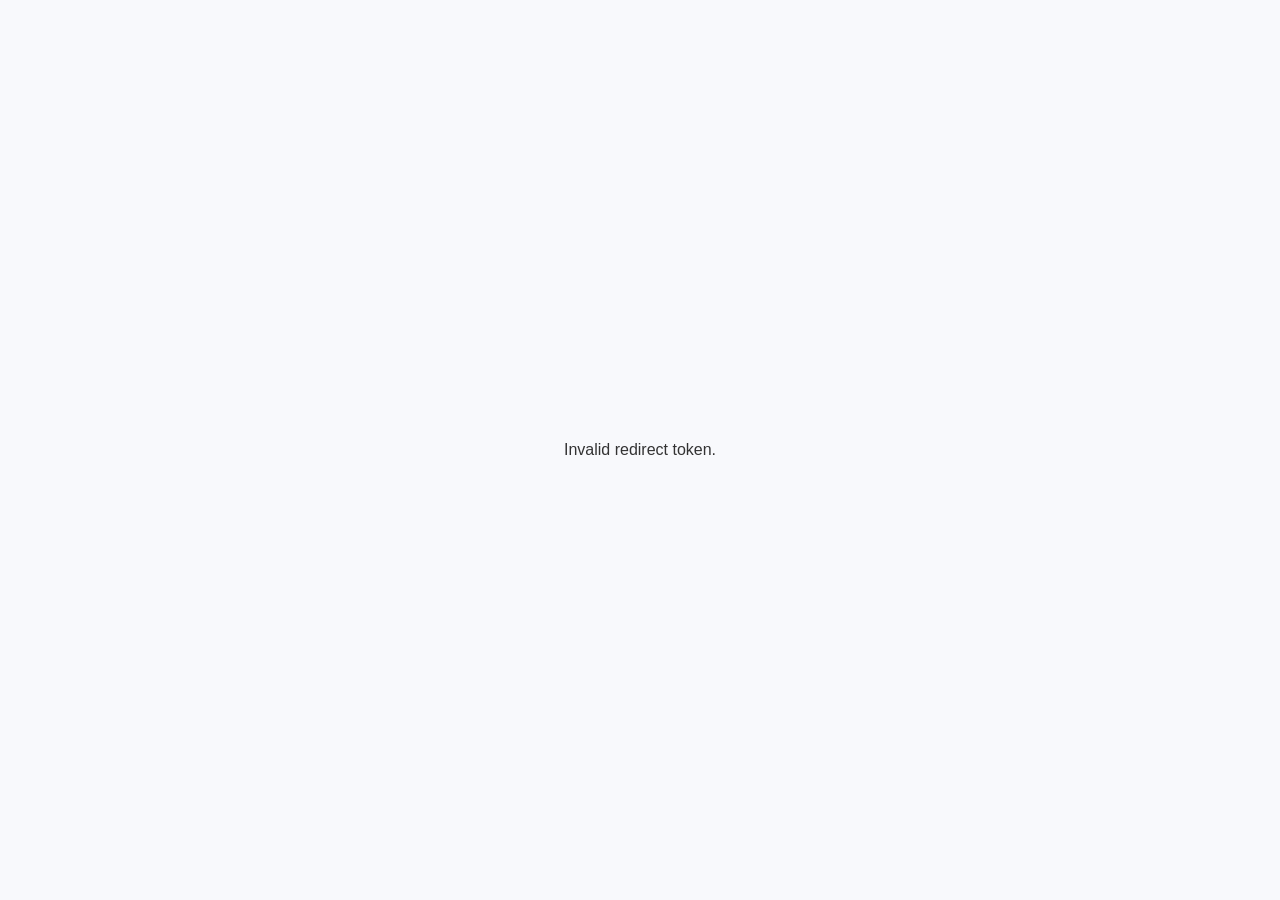
<file: web/blank_redirect.html>
<!DOCTYPE html>
<html>
<head>
  <meta charset="UTF-8">
  <meta name="viewport" content="width=device-width, initial-scale=1.0">
  <title>Opening...</title>
  <style>
    body {
      margin: 0;
      display: flex;
      align-items: center;
      justify-content: center;
      min-height: 100vh;
      font-family: sans-serif;
      background: #f8f9fc;
      color: #333;
    }
    #message {
      text-align: center;
      max-width: 320px;
    }
  </style>
</head>
<body>
  <div id="message">Opening, please wait...</div>
  <script>
    (function() {
      const params = new URLSearchParams(window.location.search);
      const token = params.get('token');
      const message = document.getElementById('message');
      if (!token) {
        message.textContent = 'Invalid redirect token.';
        return;
      }
      const storageKey = 'flutter_open_url_' + token;
      function checkUrl() {
        const targetUrl = window.localStorage.getItem(storageKey);
        if (targetUrl) {
          window.localStorage.removeItem(storageKey);
          window.location.href = targetUrl;
        } else {
          setTimeout(checkUrl, 250);
        }
      }
      checkUrl();
    })();
  </script>
</body>
</html>
</file>
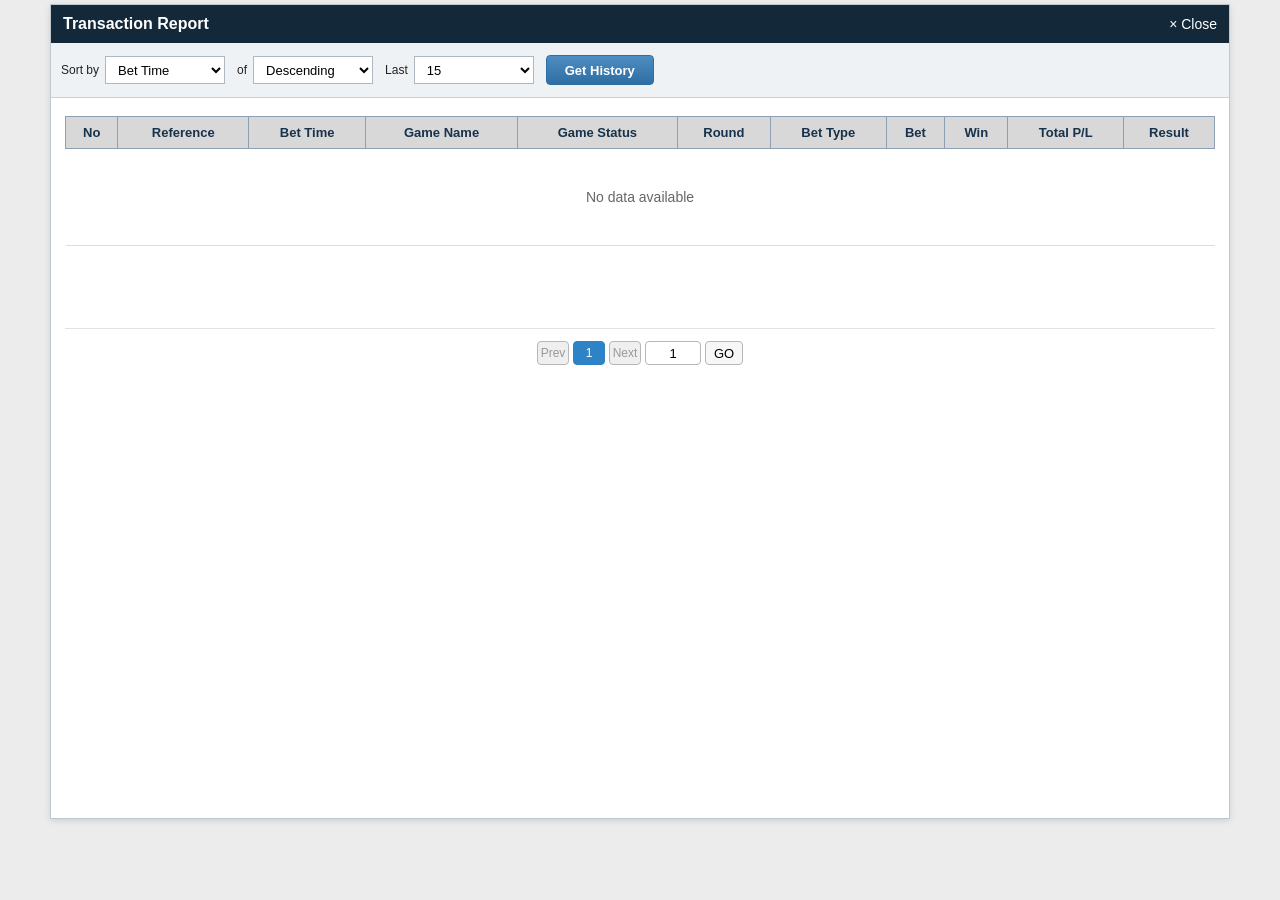
<file: assets/htmlTemplates/casino_details.html>
<!DOCTYPE html>
<html lang="en">

<head>
    <meta charset="UTF-8" />
    <title>{{PAGE_TITLE}}</title>
    <style>
        * {
            box-sizing: border-box;
            margin: 0;
            padding: 0;
            font-family: Arial, sans-serif;
            font-size: 13px;
        }

        body {
            background: #ececec;
            color: #222;
            overflow: hidden;
        }

        .app-shell {
            width: 1180px;
            margin: 4px auto;
            background: #fff;
            border: 1px solid #bfc7cf;
            box-shadow: 0 2px 6px rgba(0, 0, 0, 0.12);
        }

        .topbar {
            background: #132838;
            color: white;
            height: 38px;
            display: flex;
            align-items: center;
            justify-content: space-between;
            padding: 0 12px;
        }

        .topbar h1 {
            font-size: 16px;
            font-weight: 700;
        }

        .topbar button {
            background: transparent;
            border: none;
            color: white;
            font-size: 14px;
            cursor: pointer;
        }

        .toolbar {
            background: #eef2f4;
            padding: 12px 10px;
            border-bottom: 1px solid #c9d1d8;
            display: flex;
            align-items: center;
            gap: 12px;
            flex-wrap: wrap;
        }

        .toolbar label {
            display: flex;
            align-items: center;
            gap: 6px;
            font-size: 12px;
        }

        .toolbar select {
            height: 28px;
            min-width: 120px;
            border: 1px solid #aeb8c2;
            background: #fff;
            padding: 0 8px;
        }

        .btn-primary {
            height: 30px;
            padding: 0 18px;
            border: 1px solid #2f6ea3;
            background: linear-gradient(#4d8dc2, #2f6ea3);
            color: white;
            font-weight: 700;
            border-radius: 4px;
            cursor: pointer;
        }

        .content {
            padding: 18px 14px 10px;
            min-height: 720px;
        }

        table {
            width: 100%;
            border-collapse: collapse;
        }

        thead th {
            background: #d8d8d8;
            border: 1px solid #8da0b3;
            padding: 8px 6px;
            text-align: center;
            font-weight: 700;
            color: #17324a;
        }

        tbody td {
            padding: 10px 8px;
            text-align: center;
            border-bottom: 1px solid #d9dee3;
        }

        tbody tr:nth-child(even) {
            background: #f4f5f7;
        }

        .text-right {
            text-align: right;
            padding-right: 14px;
        }

        .negative {
            color: #d10000;
            font-weight: 500;
        }

        .result-button {
            width: 22px;
            height: 22px;
            border-radius: 50%;
            border: 2px solid #7c7c7c;
            background: white;
            cursor: pointer;
            font-size: 11px;
        }

        .pagination-wrapper {
            margin-top: 82px;
            border-top: 1px solid #e2e2e2;
            padding-top: 12px;
            display: flex;
            justify-content: center;
            align-items: center;
            gap: 4px;
            flex-wrap: wrap;
        }

        .pagination {
            display: flex;
            align-items: center;
            gap: 4px;
            flex-wrap: wrap;
        }

        .pagination button {
            min-width: 32px;
            height: 24px;
            border: 1px solid #b7b7b7;
            background: #f7f7f7;
            border-radius: 4px;
            cursor: pointer;
            font-size: 12px;
        }

        .pagination .active {
            background: #2d83c5;
            color: white;
            border-color: #2d83c5;
        }

        .pagination .disabled {
            color: #999;
            background: #efefef;
            cursor: default;
        }

        .page-input {
            width: 56px;
            height: 24px;
            border: 1px solid #b7b7b7;
            border-radius: 4px;
            text-align: center;
        }

        .page-input::-webkit-outer-spin-button,
        .page-input::-webkit-inner-spin-button {
            -webkit-appearance: none;
            margin: 0;
        }

        .go-btn {
            height: 24px;
            min-width: 38px;
            border: 1px solid #b7b7b7;
            background: #f7f7f7;
            border-radius: 4px;
            cursor: pointer;
        }

        .empty-state {
            text-align: center;
            padding: 40px;
            color: #666;
            font-size: 14px;
        }
    </style>
</head>

<body>
    <div class="app-shell">
        <div class="topbar">
            <h1 id="pageTitle">Transaction Report</h1>
            <button type="button" onclick="window.close()">× Close</button>
        </div>
        <div class="toolbar">
            <label>
                Sort by
                <select id="sortBy">
                    <option value="betTime">Bet Time</option>
                    <option value="bet">Stake</option>
                    <option value="totalPL">P/L</option>
                </select>
            </label>
            <label>
                of
                <select id="sortOrder">
                    <option value="descending">Descending</option>
                    <option value="ascending">Ascending</option>
                </select>
            </label>
            <label>
                Last
                <select id="lastCount">
                    <option value="15">15</option>
                    <option value="2">2</option>
                    <option value="4">4</option>
                </select>
            </label>
            <button class="btn-primary" type="button" onclick="applyFilters(1)">Get History</button>
        </div>
        <div class="content">
            <div class="table-container">
                <table>
                    <thead>
                        <tr>
                            <th>No</th>
                            <th>Reference</th>
                            <th>Bet Time</th>
                            <th>Game Name</th>
                            <th>Game Status</th>
                            <th>Round</th>
                            <th>Bet Type</th>
                            <th>Bet</th>
                            <th>Win</th>
                            <th>Total P/L</th>
                            <th>Result</th>
                        </tr>
                    </thead>
                    <tbody id="tableBody"></tbody>
                </table>
            </div>
            <div class="pagination-wrapper">
                <div class="pagination" id="paginationBar"></div>
                <input id="pageInput" class="page-input" type="number" min="1" value="1" />
                <button id="goButton" class="go-btn" type="button">GO</button>
            </div>
        </div>
    </div>
    <script>
        const storedData = window.localStorage.getItem('casino_report_data');
        const storedTitle = window.localStorage.getItem('casino_report_title');
        const allData = storedData ? JSON.parse(storedData) : [];
        const tableBody = document.getElementById('tableBody');
        const sortBySelect = document.getElementById('sortBy');
        const sortOrderSelect = document.getElementById('sortOrder');
        const lastCountSelect = document.getElementById('lastCount');
        const paginationBar = document.getElementById('paginationBar');
        const pageInput = document.getElementById('pageInput');
        const goButton = document.getElementById('goButton');
        const pageTitle = document.getElementById('pageTitle');

        if (storedTitle) {
            pageTitle.textContent = storedTitle;
            document.title = storedTitle;
        }

        let currentPage = 1;
        let pageSize = Number(lastCountSelect.value);

        function formatNumber(value) {
            return value === null || value === undefined || value === '' ? '-' : Number(value).toLocaleString('en-US');
        }

        function formatCurrency(value) {
            if (value === null || value === undefined || value === '') return '-';
            const number = Number(value);
            const formatted = number.toLocaleString('en-US', { minimumFractionDigits: 2, maximumFractionDigits: 2 });
            return number < 0 ? `(${formatted.replace('-', '')})` : formatted;
        }

        function formatBetType(value) {
            const val = value == null ? '' : value.toString();
            if (!val) return '-';
            const number = Number(val);
            if (number === 1) return 'Player';
            if (number === 2) return 'Banker';
            if (number === 3) return 'Tie';
            return val;
        }

        function openResultView(transactionId) {
            if (!transactionId) {
                window.alert('No transaction ID available.');
                return;
            }

            fetch('https://rgc.dmxchge.com/api/Casino/betDetail?transactionId=' + encodeURIComponent(transactionId))
                .then(function (response) { return response.json(); })
                .then(function (result) {
                    if (result.status === 200 && result.data && result.data.url) {
                        window.open(result.data.url, '_blank', 'popup=yes,width=1100,height=700,scrollbars=yes');
                    } else {
                        window.alert('Unable to load video result.');
                    }
                })
                .catch(function () {
                    window.alert('Failed to fetch video result.');
                });
        }

        function renderTable(data) {
            if (!data.length) {
                tableBody.innerHTML = '<tr><td class="empty-state" colspan="11">No data available</td></tr>';
                return;
            }

            tableBody.innerHTML = data
                .map((item, index) => {
                    const transactionId = item.transactionId || '';

                    return `
                        <tr>
                            <td>${(currentPage - 1) * pageSize + index + 1}</td>
                            <td>${item.reference || '-'}</td>
                            <td>${item.betTime || '-'}</td>
                            <td>${item.gameName || '-'}</td>
                            <td>${item.gameStatus || '-'}</td>
                            <td>${item.round || '-'}</td>
                            <td>${formatBetType(item.betType)}</td>
                            <td>${formatNumber(item.bet)}</td>
                            <td>${formatNumber(item.win)}</td>
                            <td style="color: ${Number(item.totalPL) < 0 ? '#d32f2f' : '#111827'};">${formatCurrency(item.totalPL)}</td>
                            <td class="result-cell"><button class="result-button" type="button" onclick="openResultView('${transactionId}')">${item.result || '▶'}</button></td>
                        </tr>
                    `;
                })
                .join('');
        }

        function compareValues(a, b, key) {
            const valueA = a[key] || '';
            const valueB = b[key] || '';
            if (key === 'betTime') {
                return new Date(valueA).getTime() - new Date(valueB).getTime();
            }
            if (key === 'totalPL' || key === 'bet' || key === 'win') {
                return Number(valueA) - Number(valueB);
            }
            return valueA.toString().localeCompare(valueB.toString(), undefined, { numeric: true });
        }

        function renderPagination(totalCount) {
            const totalPages = Math.max(1, Math.ceil(totalCount / pageSize));
            pageInput.value = currentPage;
            paginationBar.innerHTML = '';

            const createButton = (label, page, isActive = false, disabled = false) => {
                const button = document.createElement('button');
                button.textContent = label;
                if (isActive) button.classList.add('active');
                if (disabled) button.classList.add('disabled');
                if (!disabled) button.addEventListener('click', () => applyFilters(page));
                return button;
            };

            paginationBar.appendChild(createButton('Prev', Math.max(1, currentPage - 1), false, currentPage === 1));

            const maxButtons = 7;
            let startPage = Math.max(1, currentPage - 3);
            let endPage = Math.min(totalPages, startPage + maxButtons - 1);
            if (endPage - startPage < maxButtons - 1) {
                startPage = Math.max(1, endPage - maxButtons + 1);
            }

            if (startPage > 1) {
                paginationBar.appendChild(createButton('1', 1));
                if (startPage > 2) {
                    const ellipsis = document.createElement('span');
                    ellipsis.textContent = '...';
                    ellipsis.style.color = '#6b7280';
                    paginationBar.appendChild(ellipsis);
                }
            }

            for (let page = startPage; page <= endPage; page += 1) {
                paginationBar.appendChild(createButton(page.toString(), page, page === currentPage));
            }

            if (endPage < totalPages) {
                if (endPage < totalPages - 1) {
                    const ellipsis = document.createElement('span');
                    ellipsis.textContent = '...';
                    ellipsis.style.color = '#6b7280';
                    paginationBar.appendChild(ellipsis);
                }
                paginationBar.appendChild(createButton(totalPages.toString(), totalPages));
            }

            paginationBar.appendChild(createButton('Next', Math.min(totalPages, currentPage + 1), false, currentPage === totalPages));
        }

        function applyFilters(page = 1) {
            pageSize = Number(lastCountSelect.value);
            const totalPages = Math.max(1, Math.ceil(allData.length / pageSize));
            currentPage = Math.max(1, Math.min(page, totalPages));

            const sortBy = sortBySelect.value;
            const sortOrder = sortOrderSelect.value;
            const sorted = [...allData].sort((a, b) => {
                const result = compareValues(a, b, sortBy);
                return sortOrder === 'ascending' ? result : -result;
            });

            const from = (currentPage - 1) * pageSize;
            const paged = sorted.slice(from, from + pageSize);
            renderTable(paged);
            renderPagination(sorted.length);
        }

        goButton.addEventListener('click', () => {
            const requestedPage = Number(pageInput.value);
            applyFilters(requestedPage);
        });

        applyFilters(1);
    </script>
</body>

</html>
</file>
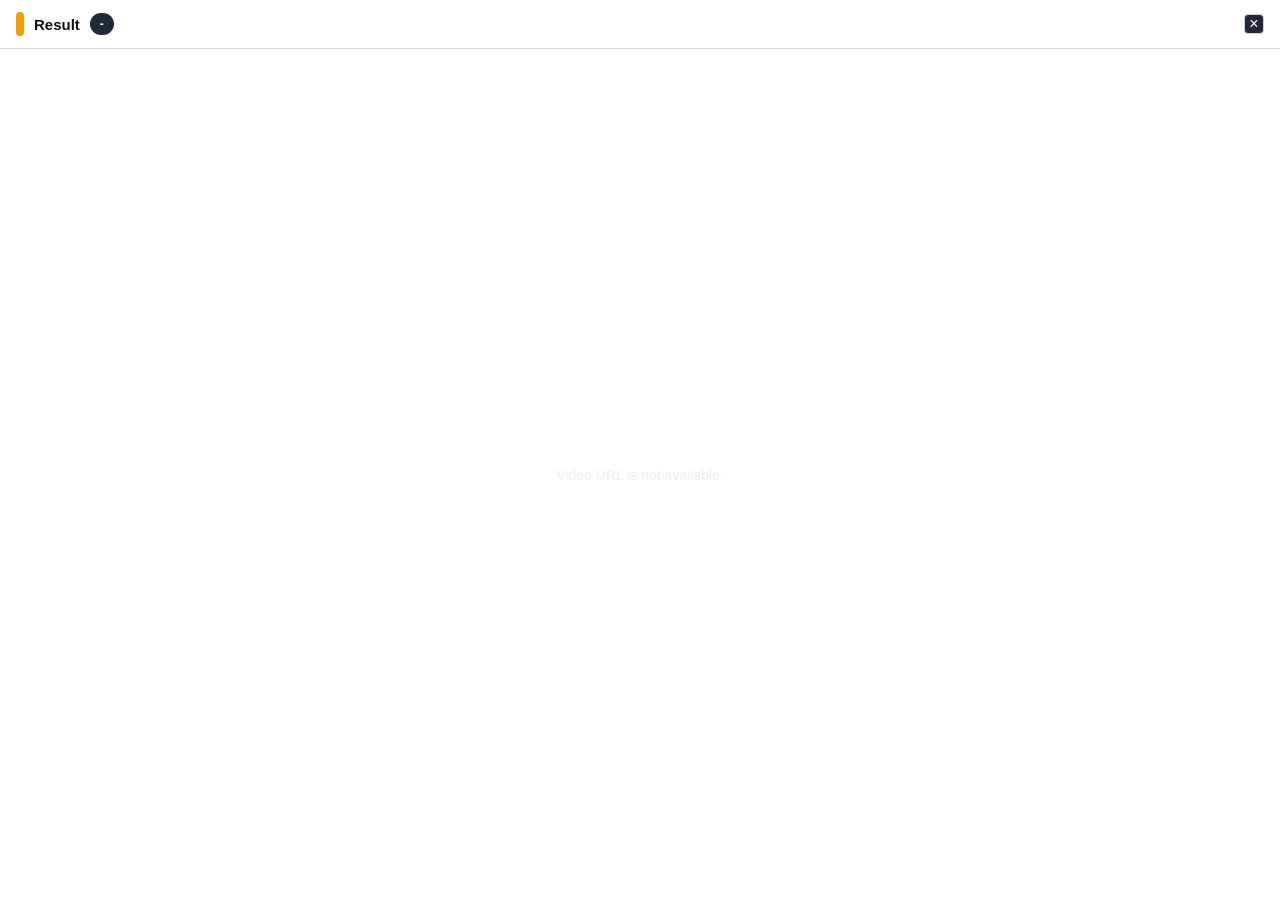
<file: assets/htmlTemplates/casino_result_view.html>
<!DOCTYPE html>
<html lang="en">

<head>
    <meta charset="UTF-8" />
    <title>Result</title>
    <style>
        * {
            box-sizing: border-box;
            margin: 0;
            padding: 0;
            font-family: Tahoma, Helvetica, sans-serif;
        }

        body {
            background: #f3f4f6;
            color: #111;
            min-height: 100vh;
        }

        .popup-shell {
            display: flex;
            flex-direction: column;
            min-height: 100vh;
        }

        .popup-header {
            display: flex;
            flex-direction: column;
            gap: 0;
            background: #ffffff;
            border-bottom: 1px solid #d1d5db;
        }

        .header-top {
            display: flex;
            align-items: center;
            justify-content: space-between;
            padding: 12px 16px;
            background: #ffffff;
        }

        .header-left {
            display: flex;
            align-items: center;
            gap: 10px;
        }

        .header-badge {
            width: 8px;
            height: 24px;
            background: #f59e0b;
            border-radius: 4px;
        }

        .header-title {
            font-size: 15px;
            font-weight: 700;
            color: #111;
        }

        .header-code {
            display: inline-flex;
            align-items: center;
            padding: 4px 10px;
            background: #1f2937;
            color: #ffffff;
            border-radius: 999px;
            font-size: 12px;
            font-weight: 700;
        }

        .header-close {
            width: 20px;
            height: 20px;
            border-radius: 4px;
            border: 1px solid #d1d5db;
            background: #1f2937;
            color: #ffffff;
            font-size: 16px;
            cursor: pointer;
        }

        .header-bottom {
            display: flex;
            align-items: center;
            justify-content: space-between;
            padding: 12px 16px;
            background: #111827;
        }

        .header-bottom-left {
            display: flex;
            align-items: baseline;
            gap: 8px;
        }

        .header-bottom h2 {
            font-size: 16px;
            font-weight: 700;
            color: #ffffff;
            margin: 0;
        }

        .header-bottom span {
            font-size: 13px;
            color: #f59e0b;
        }

        .popup-content {
            flex: 1;
            padding: 0;
            display: flex;
            justify-content: center;
            align-items: center;
            background: #000;
        }

        .popup-content {
            flex: 1;
            padding: 16px;
            display: flex;
            justify-content: center;
            align-items: center;
            background: #ffffff;
        }

        .video-frame {
            width: 100%;
            height: calc(100vh - 112px);
            border: none;
            background: #ffffff;
        }

        .empty-state {
            color: #eee;
            font-size: 14px;
            text-align: center;
        }
    </style>
</head>

<body>
    <div class="popup-shell">
        <div class="popup-header">
            <div class="header-top">
                <div class="header-left">
                    <div class="header-badge"></div>
                    <div class="header-title" id="pageTitle">Result</div>
                    <span class="header-code" id="topCode">000</span>
                </div>
                <div class="header-right">
                    <button class="header-close" type="button" onclick="window.close()">×</button>
                </div>
            </div>
        </div>
        <div class="popup-content" id="pageBody">
            <div class="empty-state">Loading video...</div>
        </div>
    </div>
    <script>
        const videoUrl = window.localStorage.getItem('casino_video_url') || '';
        const topCode = window.localStorage.getItem('casino_video_code') || '-';
        const pageTitleText = document.getElementById('pageTitle');
        const topCodeElement = document.getElementById('topCode');

        pageTitleText.textContent = 'Result';
        topCodeElement.textContent = topCode;

        function buildAutoplayUrl(url) {
            if (!url) return url;
            try {
                const decoded = decodeURIComponent(url);
                let finalUrl = decoded;
                if (finalUrl.includes('youtube.com/watch')) {
                    finalUrl = finalUrl.replace('watch?v=', 'embed/');
                }
                if (finalUrl.includes('youtube.com/embed')) {
                    if (!finalUrl.includes('autoplay=1')) {
                        finalUrl += finalUrl.includes('?') ? '&autoplay=1&mute=1' : '?autoplay=1&mute=1';
                    }
                }
                return finalUrl;
            } catch (e) {
                return url;
            }
        }

        if (videoUrl) {
            window.location.replace(buildAutoplayUrl(videoUrl));
        } else {
            pageBody.innerHTML = '<div class="empty-state">Video URL is not available.</div>';
        }
    </script>
</body>

</html>
</file>
